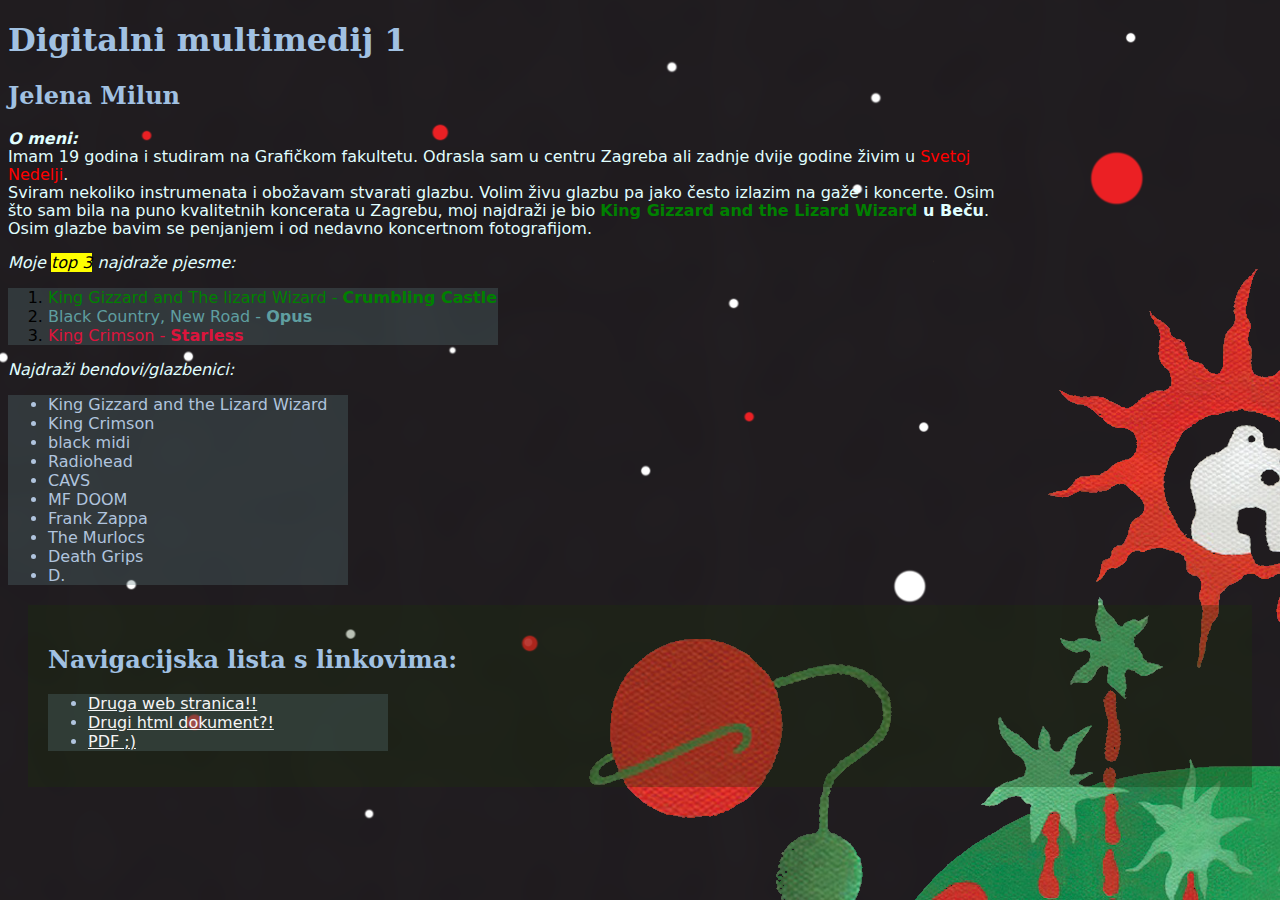
<file: index.html>
<!doctype html>
<html>
<head>
<meta charset="utf-8">
<title>Moj html dokument</title>
</head>
	<link rel="stylesheet" href="stil.css"/>
<body>
	<h1>Digitalni multimedij 1</h1>
	<h2>Jelena Milun</h2>
	
	<p><b><i>O meni:</i></b><br/>
	Imam 19 godina i studiram na Grafičkom fakultetu. Odrasla sam u centru Zagreba ali zadnje dvije godine živim u <span style="color:red">Svetoj Nedelji</span>. <br/>
	Sviram nekoliko instrumenata i obožavam stvarati glazbu. Volim živu glazbu pa jako često izlazim na gaže i koncerte. Osim što sam bila na puno kvalitetnih koncerata u Zagrebu, moj najdraži je bio <b><span style="color:green">King Gizzard and the Lizard Wizard</span> u Beču</b>. <br/>
	Osim glazbe bavim se penjanjem i od nedavno koncertnom fotografijom.</p>
	
	<p><i>Moje <mark>top 3</mark> najdraže pjesme:</i></p>
	<ol>
	<li><span style="color:green">King Gizzard and The lizard Wizard - <b>Crumbling Castle</b> </span></li>
	<li><span style="color:cadetblue">Black Country, New Road - <b>Opus</b></span></li>
	<li><span style="color:crimson">King Crimson - <b>Starless</b></span></li>
	</ol>
	
	<p><i>Najdraži bendovi/glazbenici:</i></p>
	<ul>
		<li>King Gizzard and the Lizard Wizard</li>
		<li>King Crimson</li>
		<li>black midi</li>
		<li>Radiohead</li>
		<li>CAVS</li>
		<li>MF DOOM</li>
		<li>Frank Zappa</li>
		<li>The Murlocs</li>
		<li>Death Grips</li>
		<li>D.</li>
	</ul>
	<div class="novi_blok">
	<nav>
		<h2>Navigacijska lista s linkovima:</h2>
	<ul>
		<li><a href="https://jasongalea.com/hello">Druga web stranica!!</a></li>
		<li><a href="drugi dokus.html">Drugi html dokument?!</a></li>
		<li><a href="pa to su moji/Stick Control.pdf">PDF ;)</a></li>
	</ul></nav>
	</div>
</body>
</html>
</file>
<file: stil.css>
@charset "utf-8";
/* CSS Document */
p {
	color: lightcyan;
	font-family: "Lucida Grande", "Lucida Sans Unicode", "Lucida Sans", "DejaVu Sans", Verdana, "sans-serif";
	font-size: 16px;
	line-height: 18px;
	width: 1000px;
}
h1, h2 {
	font-family: Constantia, "Lucida Bright", "DejaVu Serif", Georgia, "serif";
	color: #A1C1E2;
}
body {
	background-image: url("slikice/wp6908208-king-gizzard-the-lizard-wizard-wallpapers.png")
}
ol {
	font-family: "Lucida Grande", "Lucida Sans Unicode", "Lucida Sans", "DejaVu Sans", Verdana, "sans-serif";
	background-color: rgba(92,123,125,0.30);
	width: 450px;
}
ul{ 
	font-family: "Lucida Grande", "Lucida Sans Unicode", "Lucida Sans", "DejaVu Sans", Verdana, "sans-serif";
	background-color: rgba(92,123,125,0.30);
	width: 300px;
	color: lightsteelblue;
}
.novi_blok {
	background-color: rgba(27,51,10,0.3);
	padding: 20px;
	margin: 20px;
}
a:link {
	font-family: "Lucida Grande", "Lucida Sans Unicode", "Lucida Sans", "DejaVu Sans", Verdana, "sans-serif";
	color:whitesmoke
}
a:visited {
	font-family: "Lucida Grande", "Lucida Sans Unicode", "Lucida Sans", "DejaVu Sans", Verdana, "sans-serif";
	color: wheat
}
</file>
